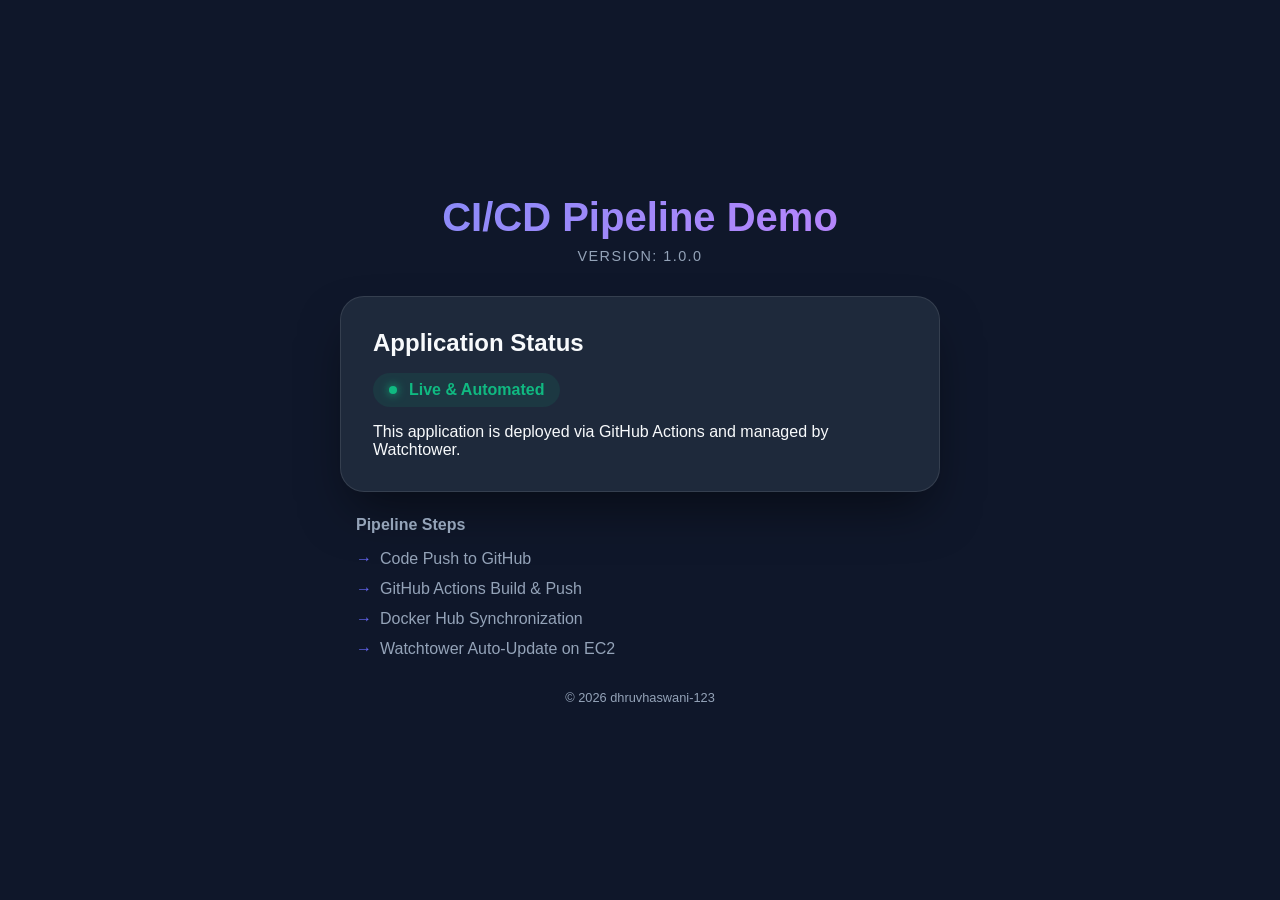
<file: index.html>
<!DOCTYPE html>
<html lang="en">
<head>
    <meta charset="UTF-8">
    <meta name="viewport" content="width=device-width, initial-scale=1.0">
    <title>CI/CD Automation Lab</title>
    <link rel="stylesheet" href="style.css">
</head>
<body>
    <div class="container">
        <header>
            <h1>CI/CD Pipeline Demo</h1>
            <p class="status">Version: <span id="version">1.0.0</span></p>
        </header>
        <main>
            <section class="card">
                <h2>Application Status</h2>
                <div class="indicator success">
                    <span class="dot"></span>
                    Live & Automated
                </div>
                <p>This application is deployed via GitHub Actions and managed by Watchtower.</p>
            </section>
            
            <section class="info">
                <h3>Pipeline Steps</h3>
                <ul>
                    <li>Code Push to GitHub</li>
                    <li>GitHub Actions Build & Push</li>
                    <li>Docker Hub Synchronization</li>
                    <li>Watchtower Auto-Update on EC2</li>
                </ul>
            </section>
        </main>
        <footer>
            <p>&copy; 2026 dhruvhaswani-123</p>
        </footer>
    </div>
</body>
</html>
</file>
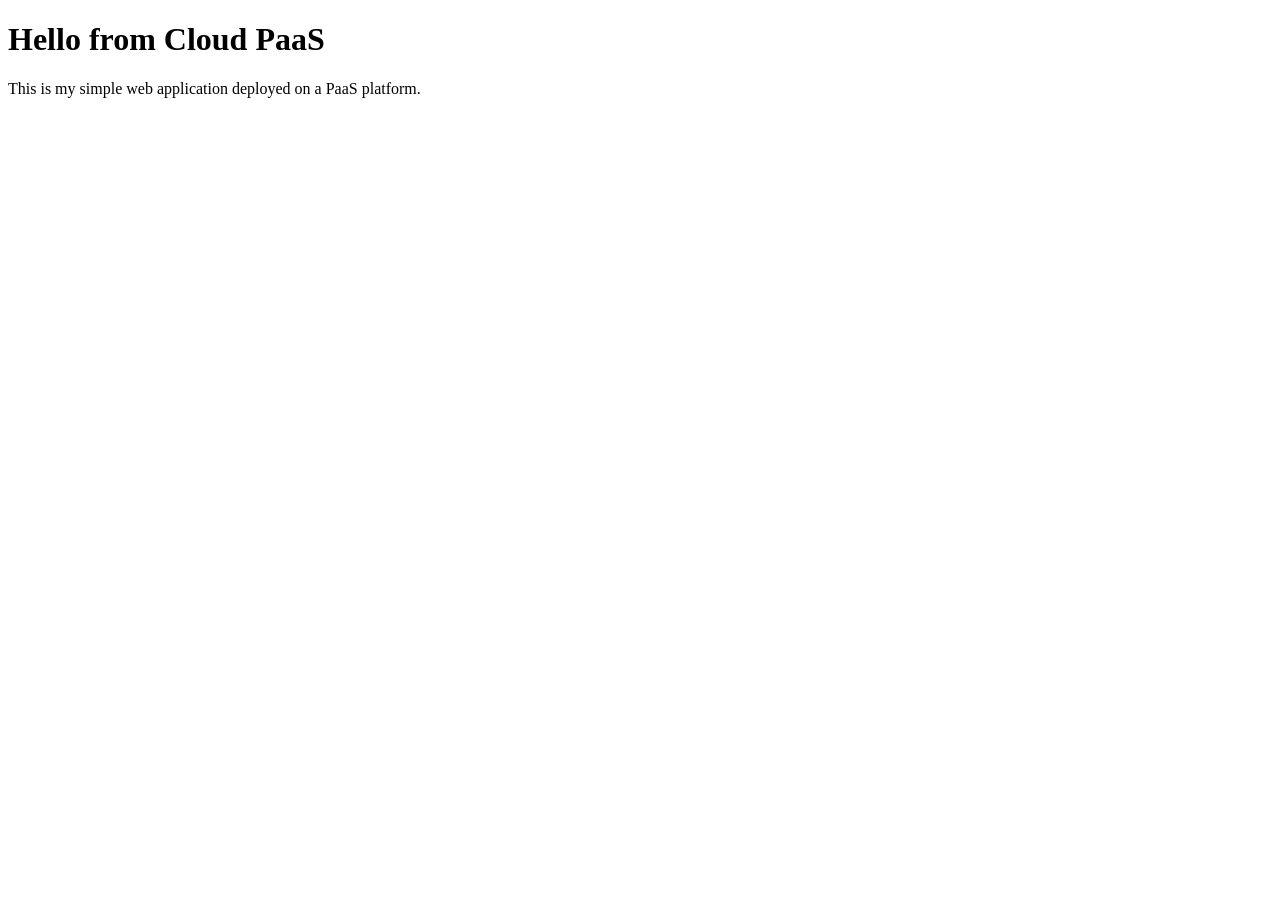
<file: My Cloud Web App.html>
<!DOCTYPE html>
<!-- saved from url=(0056)http://127.0.0.1:5500/angular-posts-app/src/app/ind.html -->
<html><head><meta http-equiv="Content-Type" content="text/html; charset=UTF-8">
<title>My Cloud Web App</title>
</head>
<body>
<h1>Hello from Cloud PaaS</h1>
<p>This is my simple web application deployed on a PaaS platform.</p>
<!-- Code injected by live-server -->
<script>
	// <![CDATA[  <-- For SVG support
	if ('WebSocket' in window) {
		(function () {
			function refreshCSS() {
				var sheets = [].slice.call(document.getElementsByTagName("link"));
				var head = document.getElementsByTagName("head")[0];
				for (var i = 0; i < sheets.length; ++i) {
					var elem = sheets[i];
					var parent = elem.parentElement || head;
					parent.removeChild(elem);
					var rel = elem.rel;
					if (elem.href && typeof rel != "string" || rel.length == 0 || rel.toLowerCase() == "stylesheet") {
						var url = elem.href.replace(/(&|\?)_cacheOverride=\d+/, '');
						elem.href = url + (url.indexOf('?') >= 0 ? '&' : '?') + '_cacheOverride=' + (new Date().valueOf());
					}
					parent.appendChild(elem);
				}
			}
			var protocol = window.location.protocol === 'http:' ? 'ws://' : 'wss://';
			var address = protocol + window.location.host + window.location.pathname + '/ws';
			var socket = new WebSocket(address);
			socket.onmessage = function (msg) {
				if (msg.data == 'reload') window.location.reload();
				else if (msg.data == 'refreshcss') refreshCSS();
			};
			if (sessionStorage && !sessionStorage.getItem('IsThisFirstTime_Log_From_LiveServer')) {
				console.log('Live reload enabled.');
				sessionStorage.setItem('IsThisFirstTime_Log_From_LiveServer', true);
			}
		})();
	}
	else {
		console.error('Upgrade your browser. This Browser is NOT supported WebSocket for Live-Reloading.');
	}
	// ]]>
</script>

</body></html>
</file>
<file: style.css>
:root {
    --primary: #6366f1;
    --primary-dark: #4f46e5;
    --bg: #0f172a;
    --card-bg: #1e293b;
    --text: #f8fafc;
    --text-muted: #94a3b8;
    --success: #10b981;
}

* {
    margin: 0;
    padding: 0;
    box-sizing: border-box;
}

body {
    font-family: 'Inter', -apple-system, BlinkMacSystemFont, "Segoe UI", Roboto, sans-serif;
    background: var(--bg);
    color: var(--text);
    display: flex;
    justify-content: center;
    align-items: center;
    min-height: 100vh;
    padding: 20px;
}

.container {
    max-width: 600px;
    width: 100%;
    animation: fadeIn 0.8s ease-out;
}

@keyframes fadeIn {
    from { opacity: 0; transform: translateY(20px); }
    to { opacity: 1; transform: translateY(0); }
}

header {
    text-align: center;
    margin-bottom: 2rem;
}

h1 {
    font-size: 2.5rem;
    font-weight: 800;
    background: linear-gradient(135deg, #818cf8, #c084fc);
    -webkit-background-clip: text;
    -webkit-text-fill-color: transparent;
    margin-bottom: 0.5rem;
}

.status {
    color: var(--text-muted);
    font-size: 0.9rem;
    text-transform: uppercase;
    letter-spacing: 0.1em;
}

.card {
    background: var(--card-bg);
    padding: 2rem;
    border-radius: 1.5rem;
    box-shadow: 0 25px 50px -12px rgba(0, 0, 0, 0.5);
    border: 1px solid rgba(255, 255, 255, 0.1);
    margin-bottom: 1.5rem;
    transition: transform 0.3s ease;
}

.card:hover {
    transform: translateY(-5px);
}

.indicator {
    display: inline-flex;
    align-items: center;
    gap: 0.75rem;
    padding: 0.5rem 1rem;
    background: rgba(16, 185, 129, 0.1);
    border-radius: 2rem;
    color: var(--success);
    font-weight: 600;
    margin: 1rem 0;
}

.dot {
    width: 8px;
    height: 8px;
    background: var(--success);
    border-radius: 50%;
    box-shadow: 0 0 10px var(--success);
    animation: pulse 2s infinite;
}

@keyframes pulse {
    0% { transform: scale(1); opacity: 1; }
    50% { transform: scale(1.5); opacity: 0.5; }
    100% { transform: scale(1); opacity: 1; }
}

.info {
    padding: 0 1rem;
}

.info h3 {
    color: var(--text-muted);
    font-size: 1rem;
    margin-bottom: 1rem;
}

ul {
    list-style: none;
}

li {
    position: relative;
    padding-left: 1.5rem;
    margin-bottom: 0.75rem;
    color: var(--text-muted);
}

li::before {
    content: "→";
    position: absolute;
    left: 0;
    color: var(--primary);
}

footer {
    text-align: center;
    margin-top: 2rem;
    color: var(--text-muted);
    font-size: 0.8rem;
}
</file>
